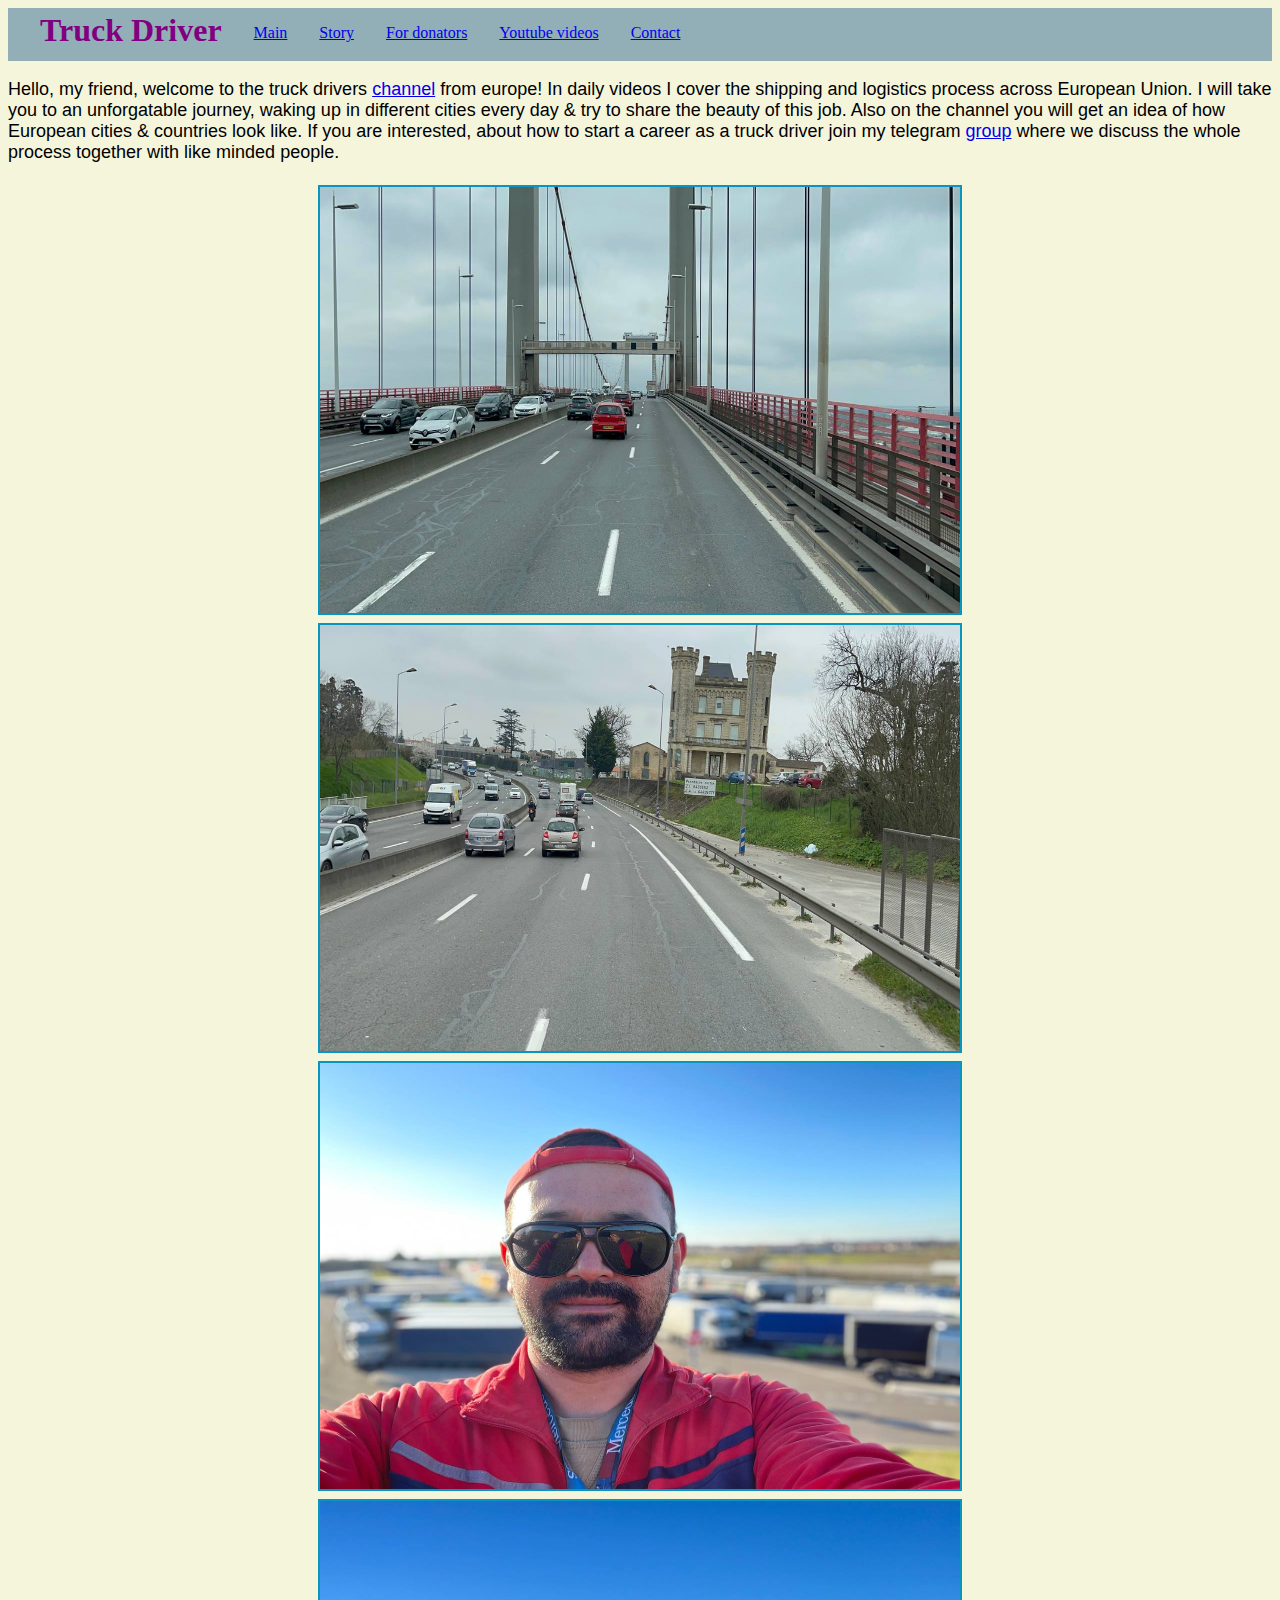
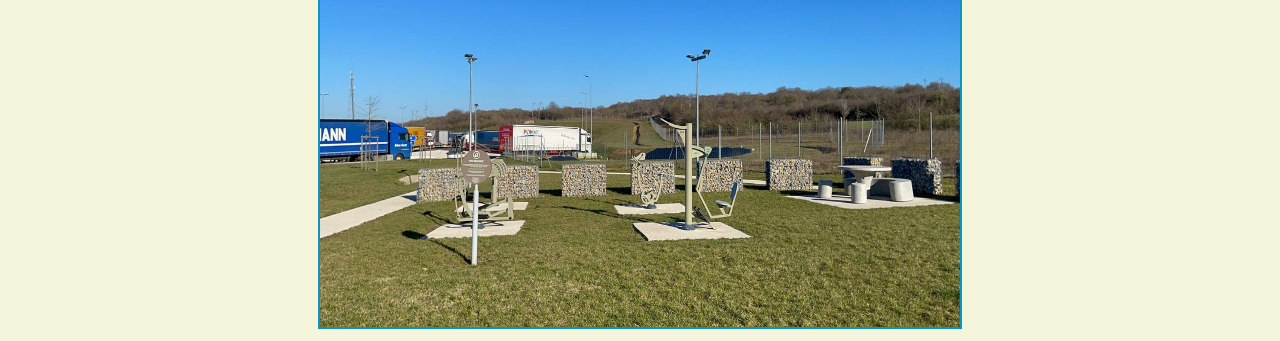
<file: Truck Drivers Diary/index.html>
<!DOCTYPE html>
<body class="background">
  <head>
    <link rel="stylesheet" href="style.css" />
    <title>Main page</title>
    <meta name="viewport" content="width=device-width, initial-scale=1.0" />
    <header>
      <div class="top-bar">
        <div class="title">Truck Driver</div>
        <div class="main"><a href="index.html">Main</a></div>
        <div class="my-story"><a href="story.html">Story</a></div>
        <div class="for-donators"><a href="donators.html">For donators</a></div>
        <div class="my-channel"><a href="channel.html">Youtube videos</a></div>
        <div class="contact"><a href="contact.html">Contact</a></div>
      </div>
      <div class="page">
        <p class="intro">
          Hello, my friend, welcome to the truck drivers
          <a
            href="https://www.youtube.com/playlist?list=PLaYvE5MS1hgNaQyJD2huWwqlWPyw5E0v2"
            title="go to my youtube playlist"
            target="_blank"
            >channel</a
          >
          from europe! In daily videos I cover the shipping and logistics
          process across European Union. I will take you to an unforgatable
          journey, waking up in different cities every day & try to share the
          beauty of this job. Also on the channel you will get an idea of how
          European cities & countries look like. If you are interested, about
          how to start a career as a truck driver join my telegram
          <a
            href="https://t.me/evropadanjamshidbek"
            title="My telegram group"
            target="_blank"
            >group</a
          >
          where we discuss the whole process together with like minded people.
        </p>
        <img src="driver.jpg" class="driver" />
        <img src="highway.jpg" class="highway" />
        <img src="me.jpg" class="me" />
        <img src="parking.jpg" class="me" />
      </div>
    </header>
  </head>
</body>
<footer></footer>
</file>
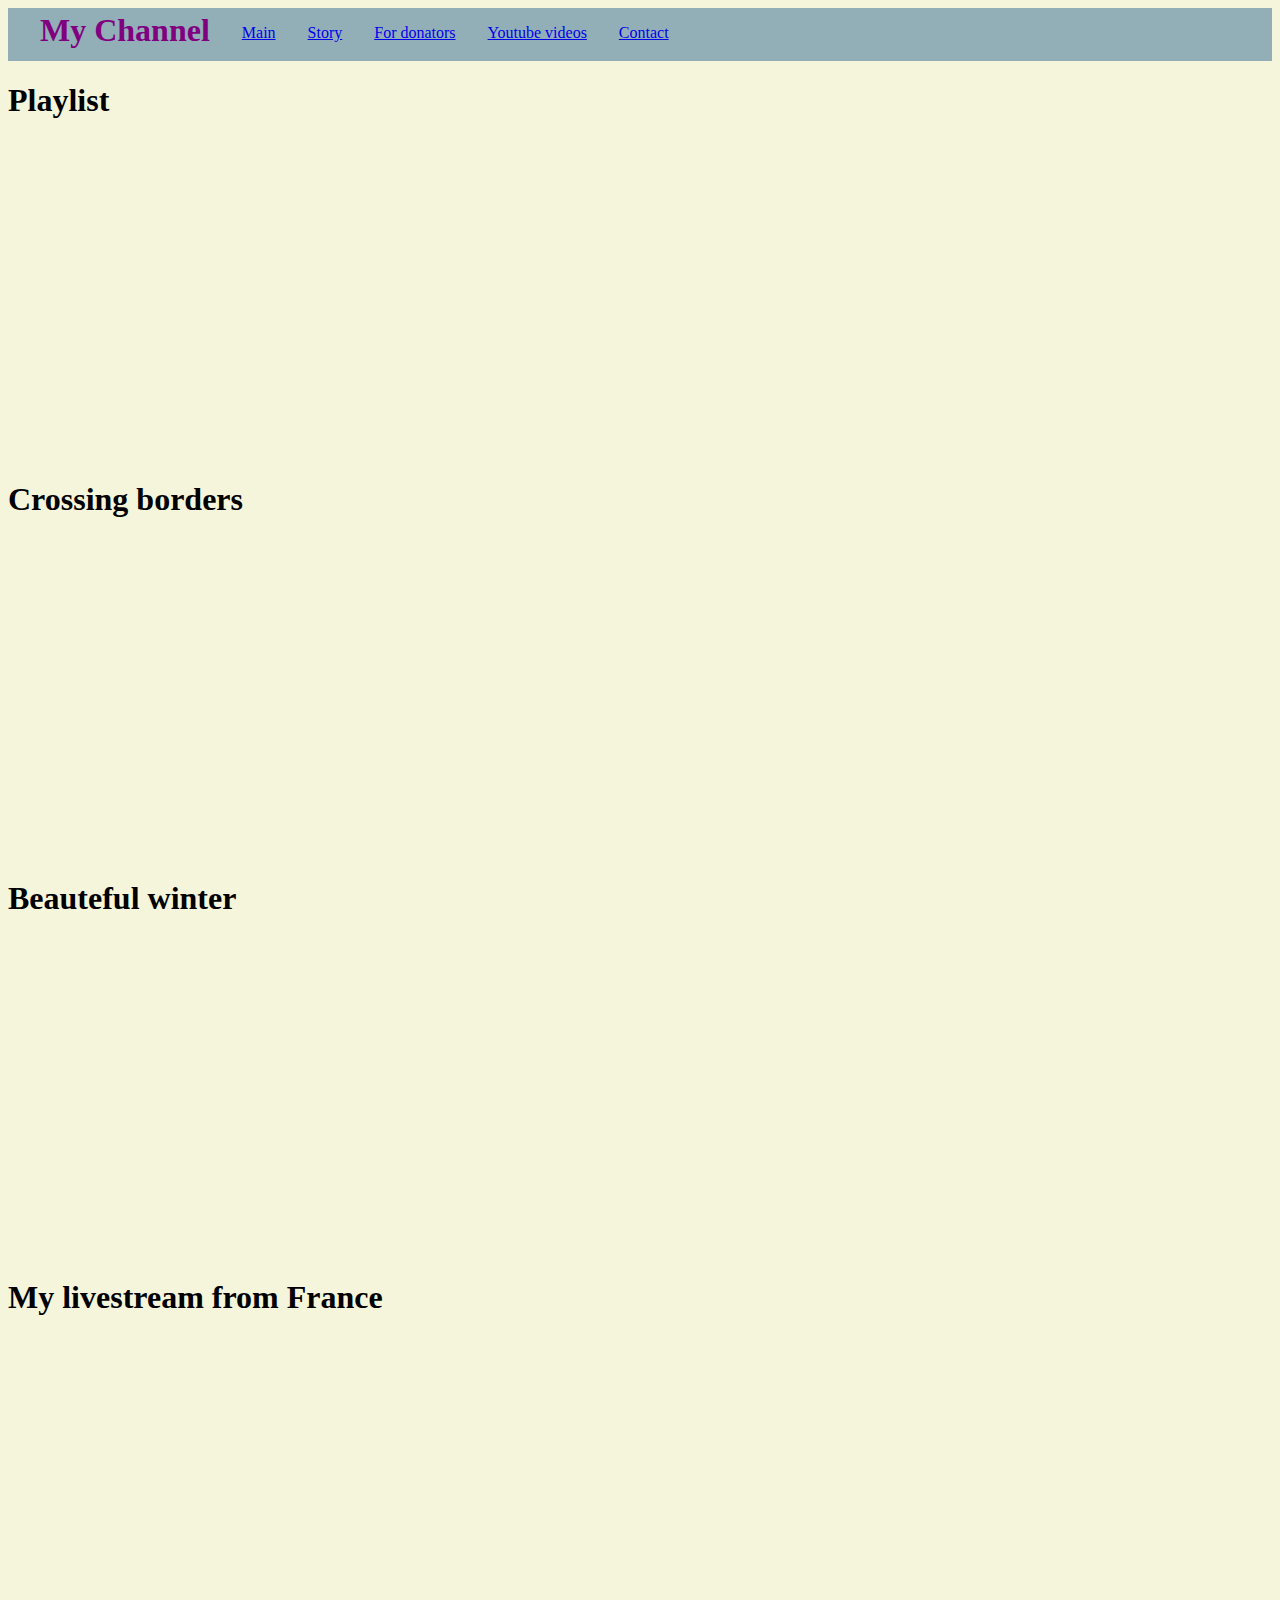
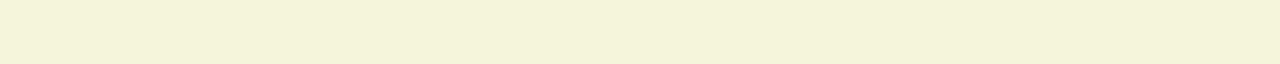
<file: Truck Drivers Diary/channel.html>
<!DOCTYPE html>
<head>
  <meta name="viewport" content="width=device-width, initial-scale=1.0" />
  <link rel="stylesheet" href="style.css" />
  <title>My youtube channel</title>
  <div class="top-bar">
    <div class="title">My Channel</div>
    <div class="main"><a href="index.html">Main</a></div>
    <div class="my-story"><a href="story.html">Story</a></div>
    <div class="for-donators"><a href="donators.html">For donators</a></div>
    <div class="my-channel"><a href="channel.html">Youtube videos</a></div>
    <div class="contact"><a href="contact.html">Contact</a></div>
  </div>
</head>
<body>
  <div>
    <h1>Playlist</h1>
    <iframe
      width="560"
      height="315"
      src="https://www.youtube.com/embed/videoseries?list=PLaYvE5MS1hgNaQyJD2huWwqlWPyw5E0v2"
      title="YouTube video player"
      frameborder="0"
      allow="accelerometer; autoplay; clipboard-write; encrypted-media; gyroscope; picture-in-picture"
      allowfullscreen
    ></iframe>
    <h1>Crossing borders</h1>
    <iframe
      width="560"
      height="315"
      src="https://www.youtube.com/embed/bVDkDJ4LqQU"
      title="YouTube video player"
      frameborder="0"
      allow="accelerometer; autoplay; clipboard-write; encrypted-media; gyroscope; picture-in-picture"
      allowfullscreen
    ></iframe>
    <h1>Beauteful winter</h1>
    <iframe
      width="560"
      height="315"
      src="https://www.youtube.com/embed/-Q8emRYOL7A"
      title="YouTube video player"
      frameborder="0"
      allow="accelerometer; autoplay; clipboard-write; encrypted-media; gyroscope; picture-in-picture"
      allowfullscreen
    ></iframe>
    <h1>My livestream from France</h1>
    <iframe
      width="560"
      height="315"
      src="https://www.youtube.com/embed/Gxzzs2zsK1w?start=10"
      title="YouTube video player"
      frameborder="0"
      allow="accelerometer; autoplay; clipboard-write; encrypted-media; gyroscope; picture-in-picture"
      allowfullscreen
    ></iframe>
  </div>
</body>
</file>
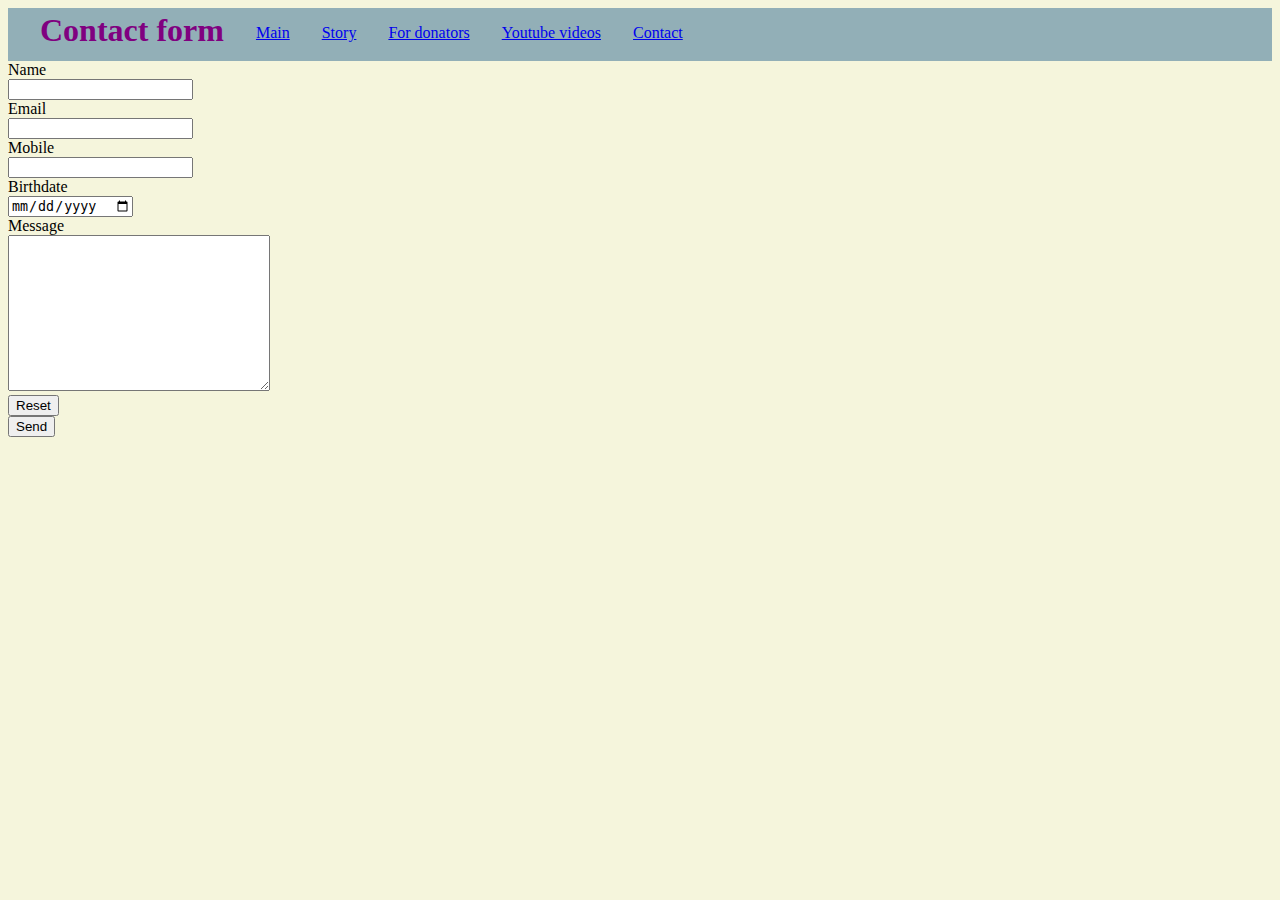
<file: Truck Drivers Diary/contact.html>
<!DOCTYPE html>
<head>
  <meta name="viewport" content="width=device-width, initial-scale=1.0" />
  <link rel="stylesheet" href="style.css" />
  <title>Contact</title>
  <div class="top-bar">
    <div class="title">Contact form</div>
    <div class="main"><a href="index.html">Main</a></div>
    <div class="my-story"><a href="story.html">Story</a></div>
    <div class="for-donators"><a href="donators.html">For donators</a></div>
    <div class="my-channel"><a href="channel.html">Youtube videos</a></div>
    <div class="contact"><a href="contact.html">Contact</a></div>
  </div>
</head>
<body>
  <div class="contact-form">
    <form name="contact" method="post" data-netlify="true">
      <div class="div1"><lebel>Name</lebel></div>
      <div class="div2"><input type="form" /></div>
      <div class="div3"><lebel>Email</lebel></div>
      <div class="div4"><input type="email" /></div>
      <div class="div5"><lebel>Mobile</lebel></div>
      <div class="div6"><input type="phone" /></div>
      <div class="div7"><lebel>Birthdate</lebel></div>
      <div class="div8"><input type="date" /></div>
      <div class="div9"><lebel>Message</lebel></div>
      <div class="div10">
        <textarea name="" id="" cols="30" rows="10"></textarea>
      </div>
      <div class="div11"><button type="reset">Reset</button></div>
      <div class="div12"><button type="submit">Send</button></div>
    </form>
  </div>
</body>
</file>
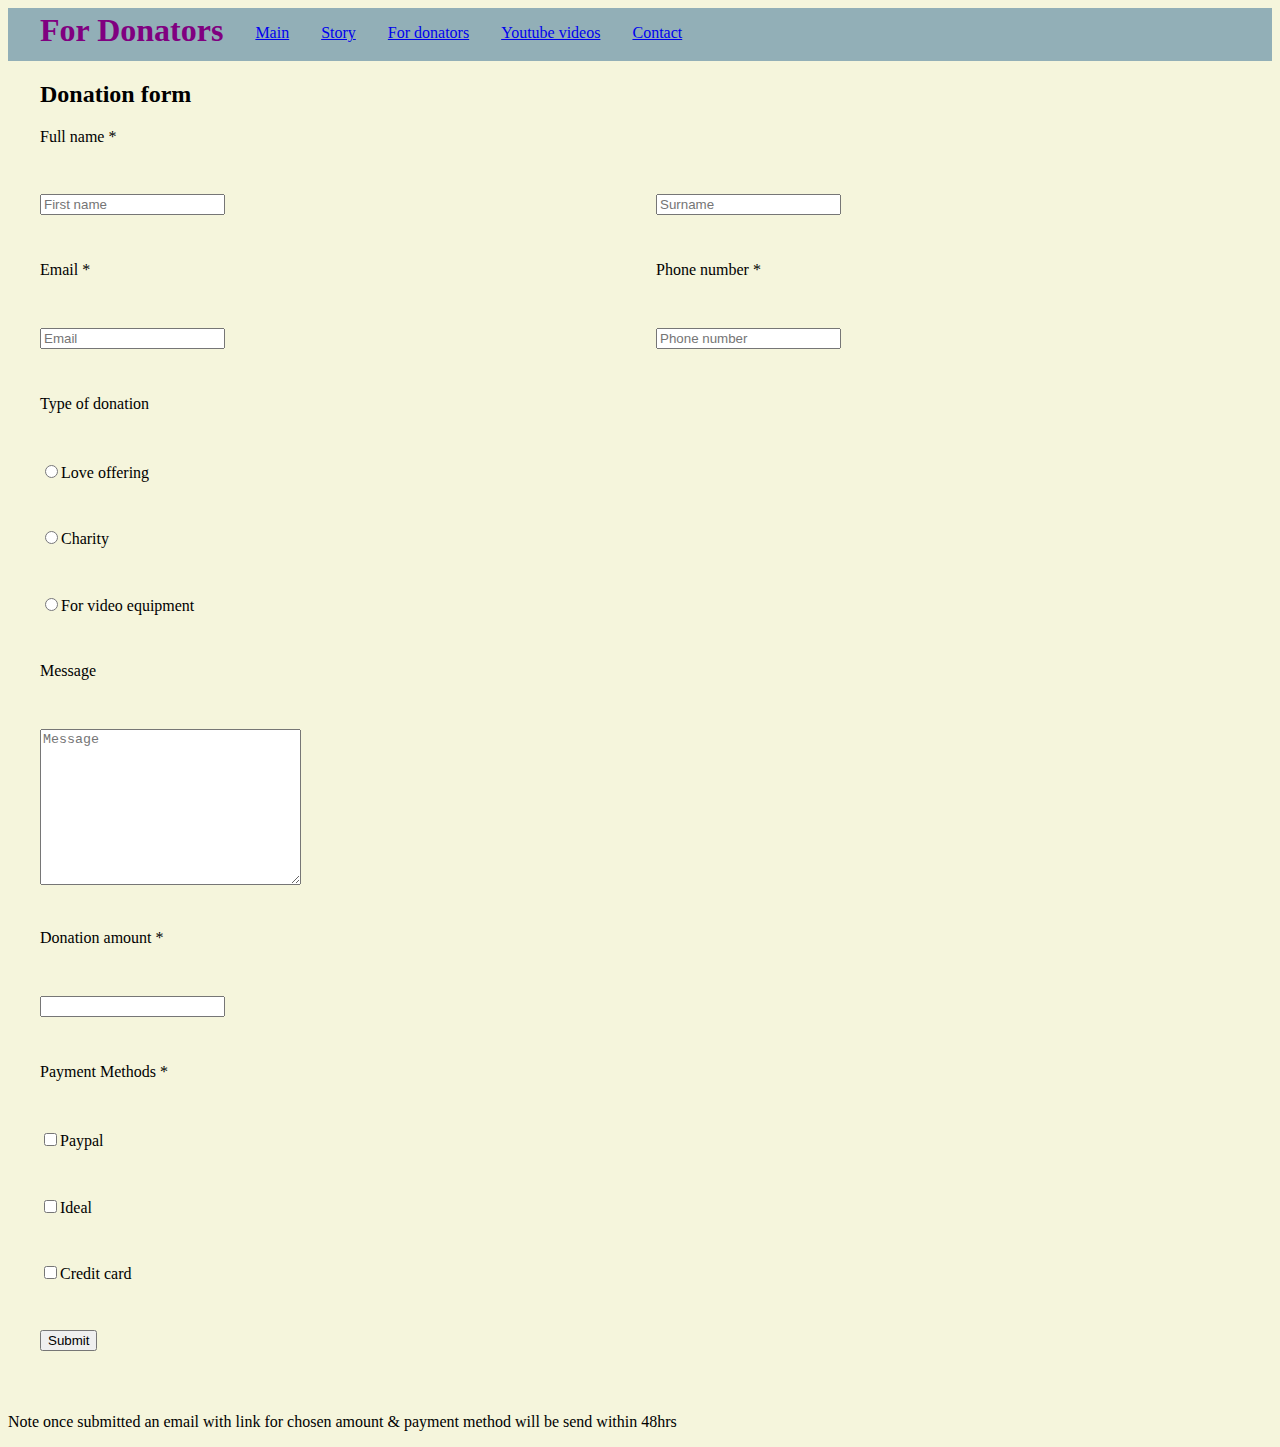
<file: Truck Drivers Diary/donators.html>
<!DOCTYPE html>
<head>
  <meta name="viewport" content="width=device-width, initial-scale=1.0" />
  <link rel="stylesheet" href="style.css" />
  <title>To donate</title>
  <div class="top-bar">
    <div class="title">For Donators</div>
    <div class="main"><a href="index.html">Main</a></div>
    <div class="my-story"><a href="story.html">Story</a></div>
    <div class="for-donators"><a href="donators.html">For donators</a></div>
    <div class="my-channel"><a href="channel.html">Youtube videos</a></div>
    <div class="contact"><a href="contact.html">Contact</a></div>
  </div>
</head>
<body>
  <div>
    <form method="post" data-netlify="true" class="donate">
      <div class="div0"><h2>Donation form</h2></div>
      <div class="div1"><label>Full name *</label></div>
      <div class="div2"><input type="form" placeholder="First name" /></div>
      <div class="div3"><input type="form" placeholder="Surname" /></div>
      <div class="div4"><label>Email *</label></div>
      <div class="div5"><input type="email" placeholder="Email" /></div>
      <div class="div6"><label>Phone number *</label></div>
      <div class="div7"><input type="phone" placeholder="Phone number" /></div>
      <div class="div8"><label>Type of donation</label></div>
      <div class="div9"><input type="radio" />Love offering</div>
      <div class="div10"><input type="radio" />Charity</div>
      <div class="div11"><input type="radio" />For video equipment</div>
      <div class="div12"><label>Message</label></div>
      <div class="div13">
        <textarea
          name="message"
          id=""
          cols="30"
          rows="10"
          placeholder="Message"
        ></textarea>
      </div>
      <div class="div14"><label>Donation amount *</label></div>
      <div class="div15"><input type="amount" /></div>
      <div class="div16"><label>Payment Methods *</label></div>
      <div class="div17"><input type="checkbox" />Paypal</div>
      <div class="div18"><input type="checkbox" />Ideal</div>
      <div class="div19"><input type="checkbox" />Credit card</div>
      <div class="div20"><button type="submit">Submit</button></div>
    </form>
    <div>
      <p>
        Note once submitted an email with link for chosen amount & payment
        method will be send within 48hrs
      </p>
    </div>
  </div>
</body>
</file>
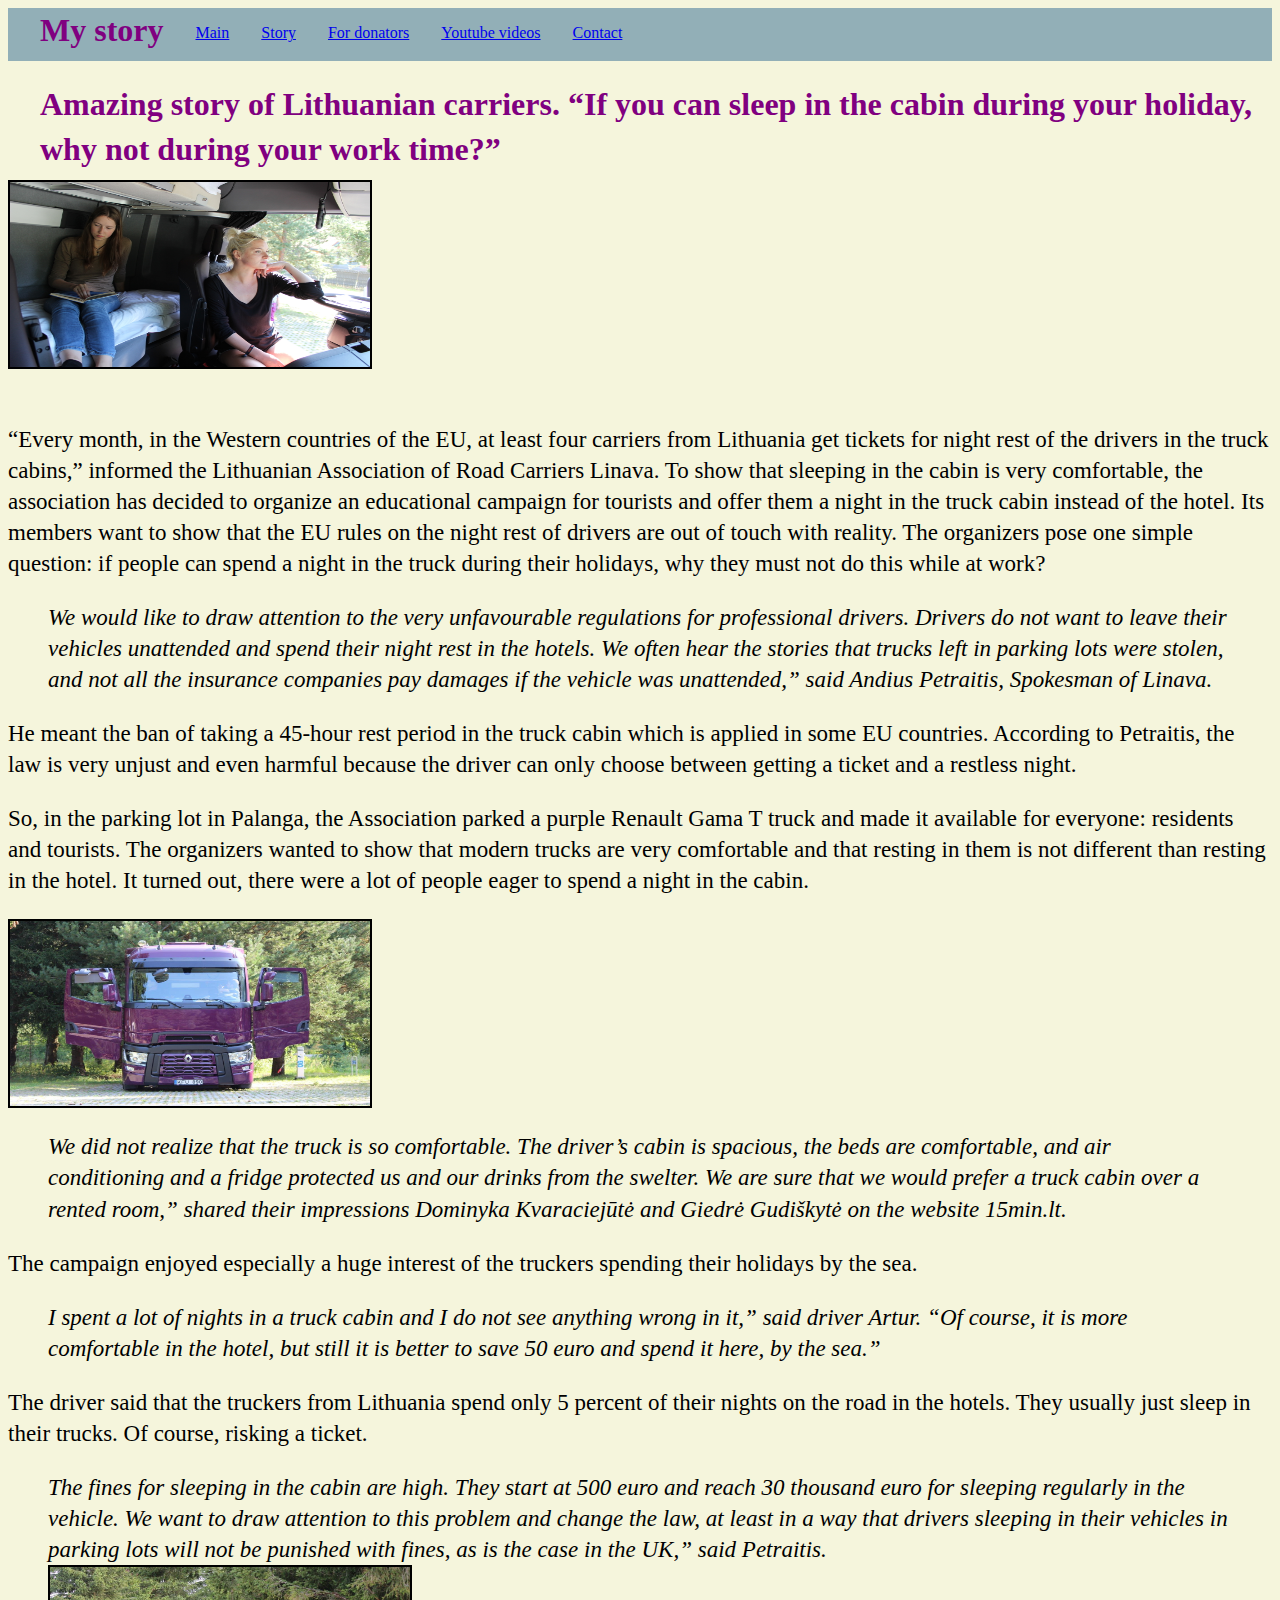
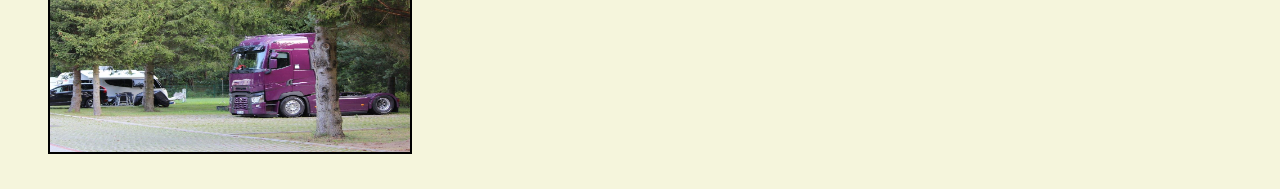
<file: Truck Drivers Diary/story.html>
<!DOCTYPE html>
<link rel="stylesheet" href="style.css" />
<meta name="viewport" content="width=device-width, initial-scale=1.0">
<head>
  <title>About me</title>
  <div class="top-bar">
    <div class="title">My story</div>
    <div class="main"><a href="index.html">Main</a></div>
    <div class="my-story"><a href="story.html">Story</a></div>
    <div class="for-donators"><a href="donators.html">For donators</a></div>
    <div class="my-channel"><a href="channel.html">Youtube videos</a></div>
    <div class="contact"><a href="contact.html">Contact</a></div>
  </div>
</head>
<body class="body">
  <h1 class="title">
    Amazing story of Lithuanian carriers. “If you can sleep in the cabin during
    your holiday, why not during your work time?”
  </h1>
  <div><img src="image1.jpg" class="image" /></div>
  <article class="text">
    <p>
      “Every month, in the Western countries of the EU, at least four carriers
      from Lithuania get tickets for night rest of the drivers in the truck
      cabins,” informed the Lithuanian Association of Road Carriers Linava. To
      show that sleeping in the cabin is very comfortable, the association has
      decided to organize an educational campaign for tourists and offer them a
      night in the truck cabin instead of the hotel. Its members want to show
      that the EU rules on the night rest of drivers are out of touch with
      reality. The organizers pose one simple question: if people can spend a
      night in the truck during their holidays, why they must not do this while
      at work?
    </p>
    <blockquote class="quote">
      We would like to draw attention to the very unfavourable regulations for
      professional drivers. Drivers do not want to leave their vehicles
      unattended and spend their night rest in the hotels. We often hear the
      stories that trucks left in parking lots were stolen, and not all the
      insurance companies pay damages if the vehicle was unattended,” said
      Andius Petraitis, Spokesman of Linava.
    </blockquote>
    <p>
      He meant the ban of taking a 45-hour rest period in the truck cabin which
      is applied in some EU countries. According to Petraitis, the law is very
      unjust and even harmful because the driver can only choose between getting
      a ticket and a restless night.
    </p>
    <p>
      So, in the parking lot in Palanga, the Association parked a purple Renault
      Gama T truck and made it available for everyone: residents and tourists.
      The organizers wanted to show that modern trucks are very comfortable and
      that resting in them is not different than resting in the hotel. It turned
      out, there were a lot of people eager to spend a night in the cabin.
     <div><img src="image2.jpg" class="image" /></div>
    </p>
    <blockquote class="quote">
      We did not realize that the truck is so comfortable. The driver’s cabin is
      spacious, the beds are comfortable, and air conditioning and a fridge
      protected us and our drinks from the swelter. We are sure that we would
      prefer a truck cabin over a rented room,” shared their impressions
      Dominyka Kvaraciejūtė and Giedrė Gudiškytė on the website 15min.lt.
    </blockquote>
    <p>
      The campaign enjoyed especially a huge interest of the truckers spending
      their holidays by the sea.
    </p>
    <blockquote class="quote">
      I spent a lot of nights in a truck cabin and I do not see anything wrong
      in it,” said driver Artur. “Of course, it is more comfortable in the
      hotel, but still it is better to save 50 euro and spend it here, by the
      sea.”
    </blockquote>
    <p>
      The driver said that the truckers from Lithuania spend only 5 percent of
      their nights on the road in the hotels. They usually just sleep in their
      trucks. Of course, risking a ticket.
    </p>
    <blockquote class="quote">
      The fines for sleeping in the cabin are high. They start at 500 euro and
      reach 30 thousand euro for sleeping regularly in the vehicle. We want to
      draw attention to this problem and change the law, at least in a way that
      drivers sleeping in their vehicles in parking lots will not be punished
      with fines, as is the case in the UK,” said Petraitis.
      <div><img src="image3.jpg" class="image" /></div>
    </blockquote>
  </article>
</body>
</file>
<file: Truck Drivers Diary/style.css>
@import url(https://fonts.google.com/knowledge/choosing_type/pairing_typefaces_within_a_family_superfamily#merriweather-merriweather-sans);
html {
    background-color: beige;
}
.top-bar {
    display: flex;
    flex-direction: row;
    flex-wrap: wrap;
    justify-content: flex-start;
    align-items: flex-start;
    align-content: stretch;
    gap: 2em;
    background-color: rgb(146, 175, 183);
}

.title {
    order: 0;
    flex: 0 1 auto;
    align-self: auto;
    padding-left: 1em;
    color: purple;
}

.main {
    order: 0;
    flex: 0 1 auto;
    align-self: auto;
    padding-top: 1em;
}

.page {
    display: flex;
    flex-direction: row;
    flex-wrap: wrap;
    justify-content: space-around;
    align-content: stretch;
    align-items: center;
}

.intro {
    order: 0;
    flex: 0 1 auto;
    align-self: auto;
    font-family: 'Lucida Sans', 'Lucida Sans Regular', 'Lucida Grande', 'Lucida Sans Unicode', Geneva, Verdana, sans-serif;
    font-size: large;
    }

.driver {
    order: 0;
    flex: 0 1 auto;
    align-self: auto;
    width: 640px;
    height: 426px;
    border: 2px solid rgb(9, 149, 191);
    margin: 4px 4px 4px 4px;
    }
.highway {
    order: 0;
    flex: 0 1 auto;
    align-self: auto;
    width: 640px;
    height: 426px;
    border: 2px solid rgb(9, 149, 191);
    margin: 4px 4px 4px 4px;
}

.me {
    order: 0;
    flex: 0 1 auto;
    align-self: auto;
    width: 640px;
    height: 426px;
    border: 2px solid rgb(9, 149, 191);
    margin: 4px 4px 4px 4px;
    }
.parking {
    order: 0;
    flex: 0 1 auto;
    align-self: auto;
    width: 640px;
    height: 426px;
    border: 2px solid rgb(9, 149, 191);
    margin: 4px 4px 4px 4px;
}

.my-story {
    order: 0;
    flex: 0 1 auto;
    align-self: auto;
    padding-top: 1em;
}

.for-donators {
    order: 0;
    flex: 0 1 auto;
    align-self: auto;
    padding-top: 1em;
}

.my-channel {
    order: 0;
    flex: 0 1 auto;
    align-self: auto;
    padding-top: 1em;
}

.contact {
    order: 0;
    flex: 0 1 auto;
    align-self: auto;
    padding-top: 1em;
}

.telegram {
    display: flex;
    flex-direction: column;
    flex-wrap: wrap-reverse;
    justify-content: flex-end;
    padding-top: 0.5em;
    align-items: flex-end;
}

.youtube {
    display: flex;
    flex-direction: column;
    flex-wrap: wrap-reverse;
    justify-content: flex-end;
    align-items: flex-end;
}

.image {
    display: flex;
    max-width: 100%;
    max-height: auto;
    width: 360px;
    height: 185px;
    border: 2px solid black;
}

.title {
    font-size: 32px;
    font-weight: 600;
    line-height: 1.4;
    margin-bottom: 8px;
}

.text {
    font-size: 23px;
    margin-bottom: 35px;
    margin-top: 55px;
    line-height: 1.35;
}

.quote {
    display: block;
    margin-block-start: 1em;
    margin-block-end: 1em;
    margin-inline-start: 40px;
    margin-inline-end: 40px;
    font-style: italic;
}

.body {
    max-width: fit-content;
}   
    .div1 { grid-area: 1 / 1 / 2 / 3; }
    .div2 { grid-area: 2 / 1 / 3 / 3; }
    .div3 { grid-area: 3 / 1 / 4 / 3; }
    .div4 { grid-area: 4 / 1 / 5 / 3; }
    .div5 { grid-area: 5 / 1 / 6 / 3; }
    .div6 { grid-area: 6 / 1 / 7 / 3; }
    .div7 { grid-area: 7 / 1 / 8 / 3; }
    .div8 { grid-area: 8 / 1 / 9 / 3; }
    .div9 { grid-area: 9 / 1 / 10 / 3; }
    .div10 { grid-area: 10 / 1 / 12 / 3; }
    .div11 { grid-area: 12 / 1 / 13 / 2; }
    .div12 { grid-area: 12 / 2 / 13 / 3; }

.donate {
    display: grid;
    grid-template-columns: repeat(2, 0.5fr);
    grid-template-rows: repeat(20, 1fr);
    grid-column-gap: auto;
    grid-row-gap: auto;
    padding-left: 2em;
    }
    .div0 { grid-area: 1 / 1 / 2 / 2; }
    .div1 { grid-area: 2 / 1 / 3 / 2; }
    .div2 { grid-area: 3 / 1 / 4 / 2; }
    .div3 { grid-area: 3 / 2 / 4 / 3; }
    .div4 { grid-area: 4 / 1 / 5 / 2; }
    .div5 { grid-area: 5 / 1 / 6 / 2; }
    .div6 { grid-area: 4 / 2 / 5 / 3; }
    .div7 { grid-area: 5 / 2 / 6 / 3; }
    .div8 { grid-area: 6 / 1 / 7 / 2; }
    .div9 { grid-area: 7 / 1 / 8 / 2; }
    .div10 { grid-area: 8 / 1 / 9 / 2; }
    .div11 { grid-area: 9 / 1 / 10 / 2; }
    .div12 { grid-area: 10 / 1 / 11 / 2; }
    .div13 { grid-area: 11 / 1 / 14 / 3; }
    .div14 { grid-area: 14 / 1 / 15 / 2; }
    .div15 { grid-area: 15 / 1 / 16 / 2; }
    .div16 { grid-area: 16 / 1 / 17 / 2; }
    .div17 { grid-area: 17 / 1 / 18 / 2; }
    .div18 { grid-area: 18 / 1 / 19 / 2; }
    .div19 { grid-area: 19 / 1 / 20 / 2; }
    .div20 { grid-area: 20 / 1 / 20 / 2; }

    .contact-form {
        display: flex;
        flex-direction: column;
        flex-wrap: wrap;
        align-content: stretch;
        order: 0;
        flex: 0 1 auto;
        align-self: auto;
        
    }

    @media (max-width: 775px){
        .top-bar {
            display: block;
        }
        .h1 {
            font-size: larger;
        }
        .html {
            background-color: grey;
        } 

        }
</file>
